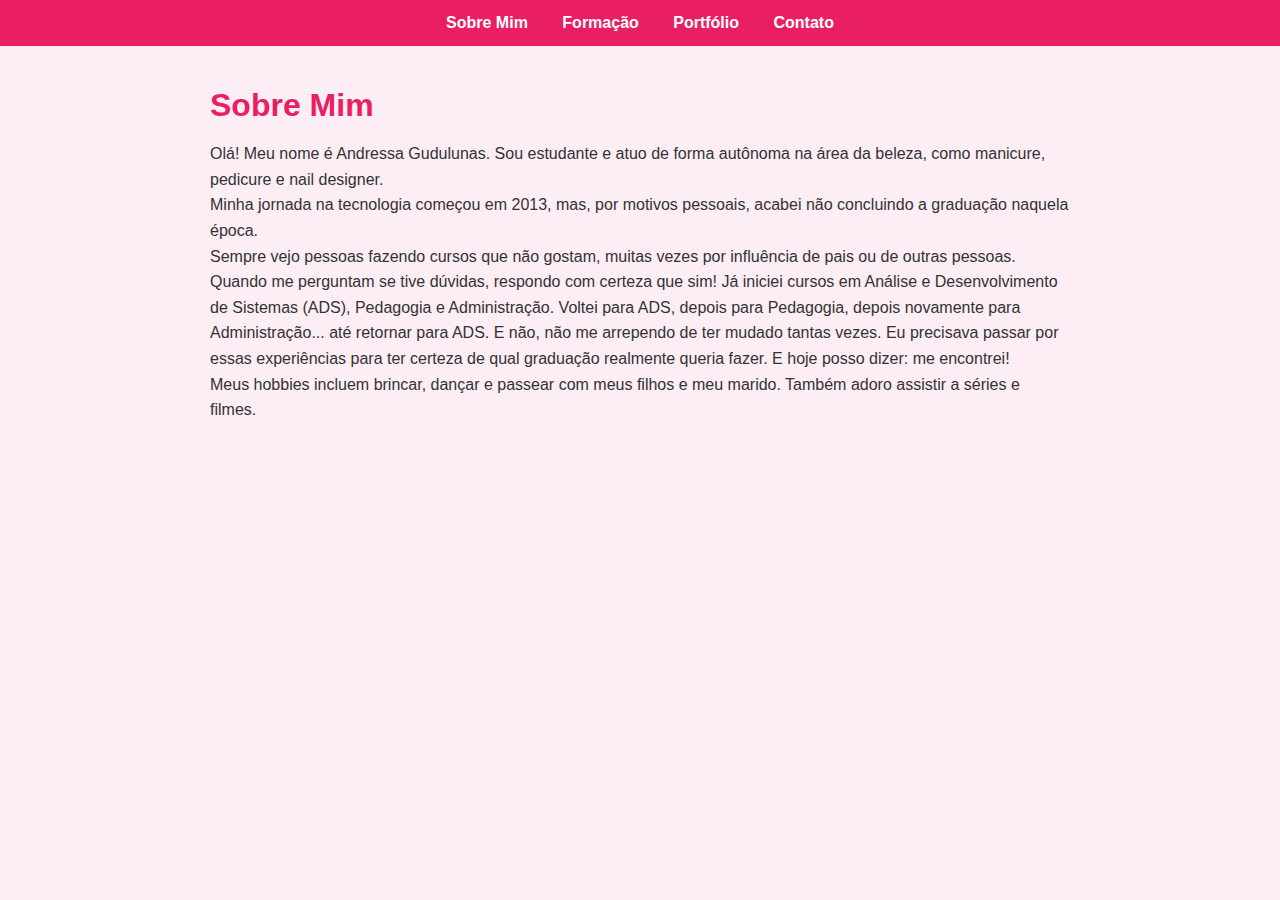
<file: index.html>
<!DOCTYPE html>
<html lang="pt-BR">
<head>
  <meta charset="UTF-8">
  <title>Meu Portfólio Pessoal</title>
  <link rel="stylesheet" href="style.css">
</head>
<body>
  <header>
    <nav>
      <a href="index.html">Sobre Mim</a>
      <a href="formacao.html">Formação</a>
      <a href="portfolio.html">Portfólio</a>
      <a href="contato.html">Contato</a>
    </nav>
  </header>

  <div class="container">
    <h1>Sobre Mim</h1>
    <p>Olá! Meu nome é Andressa Gudulunas. Sou estudante e atuo de forma autônoma na área da beleza, como manicure, pedicure e nail designer.</p>
    <p>Minha jornada na tecnologia começou em 2013, mas, por motivos pessoais, acabei não concluindo a graduação naquela época.</p> 
    <p>Sempre vejo pessoas fazendo cursos que não gostam, muitas vezes por influência de pais ou de outras pessoas. Quando me perguntam se tive dúvidas, respondo com certeza que sim! Já iniciei cursos em Análise e Desenvolvimento de Sistemas (ADS), Pedagogia e Administração. Voltei para ADS, depois para Pedagogia, depois novamente para Administração... até retornar para ADS. E não, não me arrependo de ter mudado tantas vezes. Eu precisava passar por essas experiências para ter certeza de qual graduação realmente queria fazer. E hoje posso dizer: me encontrei!</p> <p>Meus hobbies incluem brincar, dançar e passear com meus filhos e meu marido. Também adoro assistir a séries e filmes.</p>
  </div>
</body>
</html>
</file>
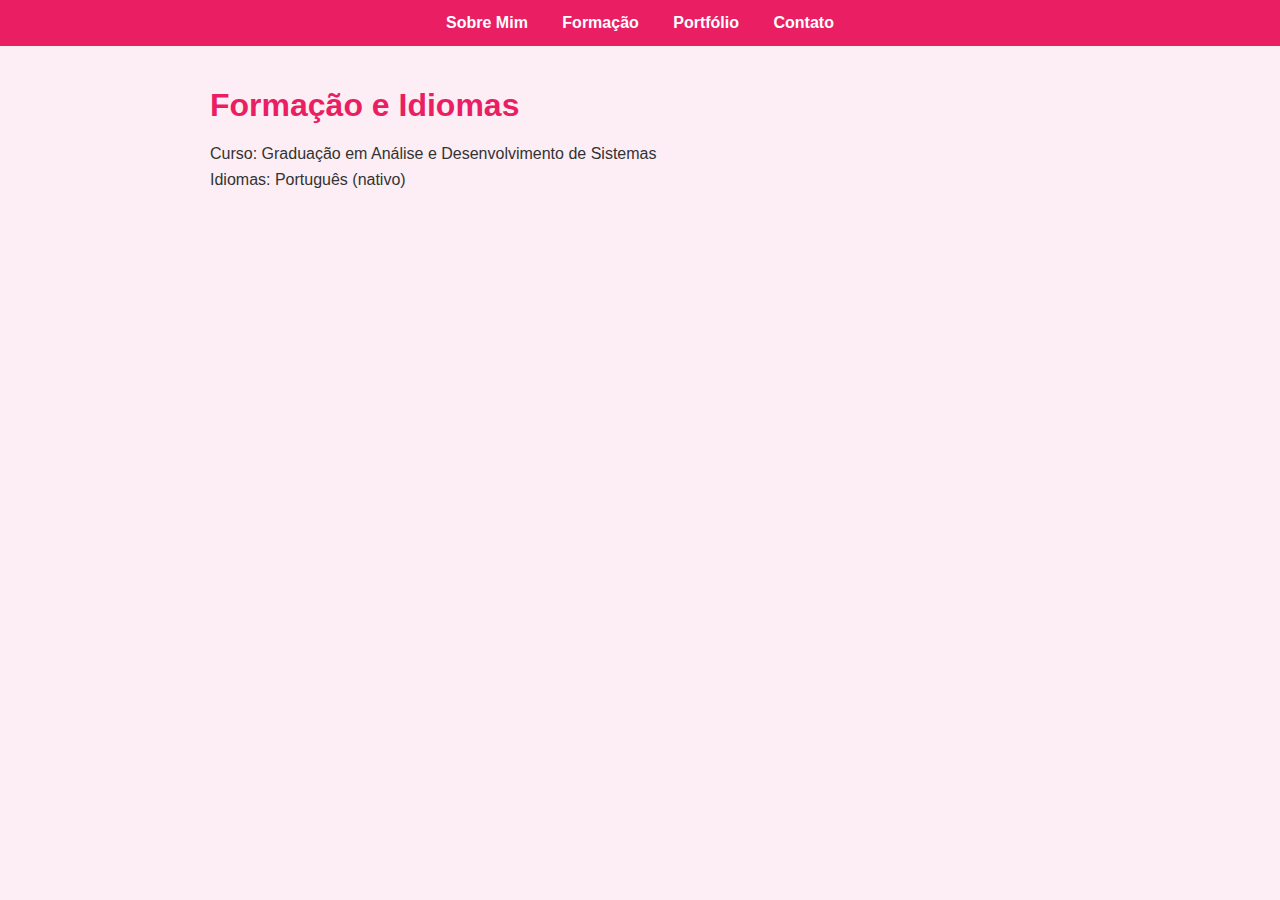
<file: formacao.html>
<!DOCTYPE html>
<html lang="pt-BR">
<head>
  <meta charset="UTF-8">
  <title>Formação - Meu Portfólio Pessoal</title>
  <link rel="stylesheet" href="style.css">
</head>
<body>
  <header>
    <nav>
      <a href="index.html">Sobre Mim</a>
      <a href="formacao.html">Formação</a>
      <a href="portfolio.html">Portfólio</a>
      <a href="contato.html">Contato</a>
    </nav>
  </header>

  <div class="container">
    <h1>Formação e Idiomas</h1>
    <p>Curso: Graduação em Análise e Desenvolvimento de Sistemas</p>
    <p>Idiomas: Português (nativo)</p>
  </div>
</body>
</html>
</file>
<file: style.css>
/* LIMPAR FORMATAÇÃO */
* {
  margin: 0;
  padding: 0;
  box-sizing: border-box;
}

/* CORPO */
body {
  font-family: 'Trebuchet MS', 'Lucida Sans Unicode', 'Lucida Grande', 'Lucida Sans', Arial, sans-serif;
  line-height: 1.6;
  background-color: #fceef4;
  color: #333;
}

/* MENU */
header {
  background-color: #e91e63;
  color: white;
  padding: 10px 0;
  text-align: center;
  position: fixed;
  width: 100%;
  top: 0;
  z-index: 1000;
}

nav a {
  color: white;
  text-decoration: none;
  margin: 0 15px;
  font-weight: bold;
}

nav a:hover {
  text-decoration: underline;
}

/* ESPAÇO */
.container {
  padding: 80px 20px 20px;
  max-width: 900px;
  margin: auto;
}

h1 {
  color: #e91e63;
  margin-bottom: 10px;
}

form input, form textarea {
  display: block;
  width: 100%;
  margin: 10px 0;
  padding: 8px;
  border: 1px solid #ccc;
  border-radius: 5px;
}

form input[type="submit"] {
  background-color: #e91e63;
  color: white;
  cursor: pointer;
  border: none;
}

form input[type="submit"]:hover {
  background-color: #c2185b;
}
</file>
